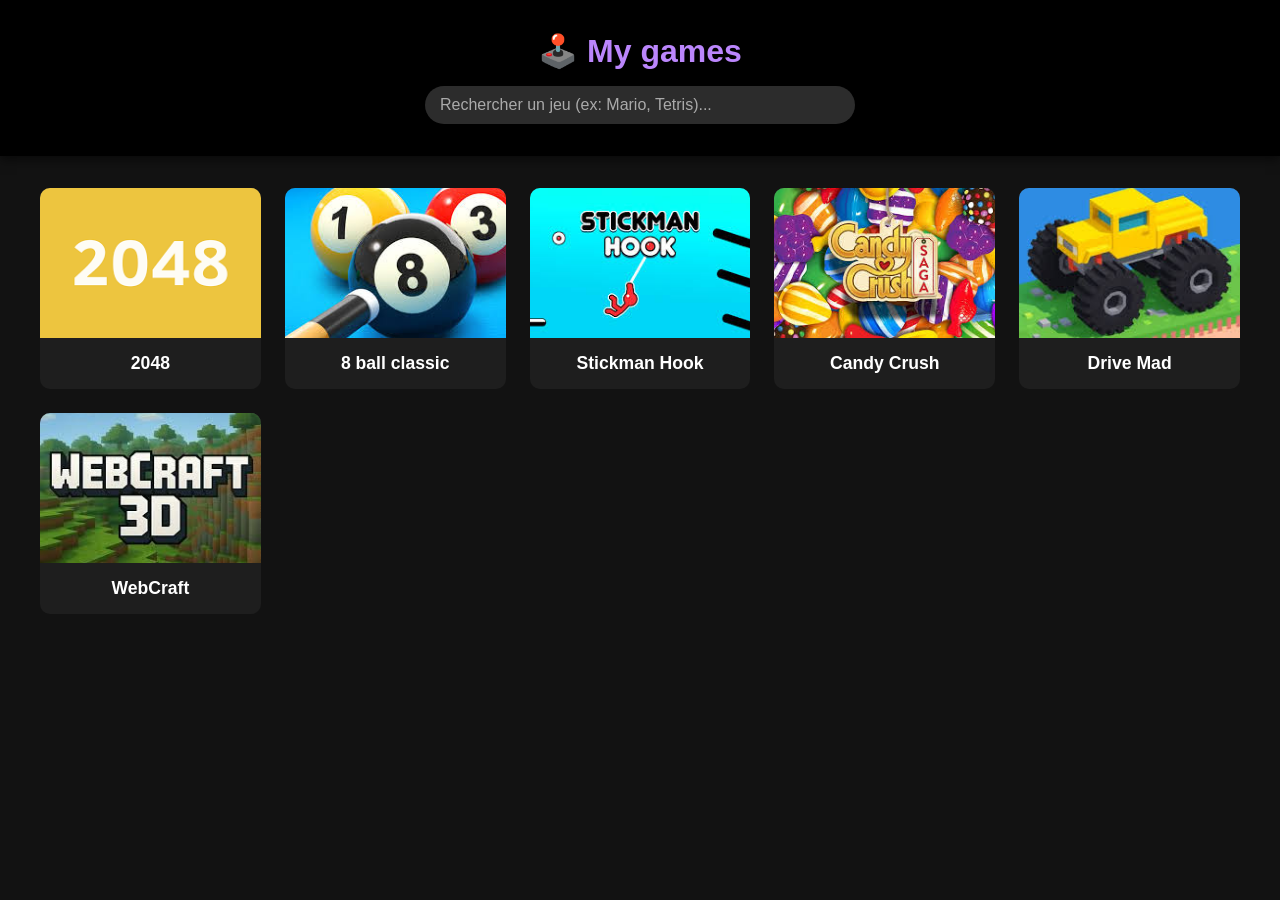
<file: index.html>
<!DOCTYPE html>
<html lang="fr">
<head>
    <meta charset="UTF-8">
    <meta name="viewport" content="width=device-width, initial-scale=1.0">
    <title>My games </title>
    <link rel="stylesheet" href="style.css">
</head>
<body>
    <header>
        <h1>🕹️ My games </h1>
        <input type="text" id="search-bar" placeholder="Rechercher un jeu (ex: Mario, Tetris)...">
    </header>

    <main>
        <div id="games-container" class="grid">
            </div>
    </main>

    <script src="script.js"></script>
</body>
</html>
</file>
<file: style.css>
:root {
    --bg-color: #121212;
    --card-bg: #1e1e1e;
    --text-color: #ffffff;
    --accent-color: #bb86fc;
}

body {
    font-family: 'Segoe UI', Tahoma, Geneva, Verdana, sans-serif;
    background-color: var(--bg-color);
    color: var(--text-color);
    margin: 0;
    padding: 0;
    text-align: center;
}

header {
    padding: 2rem;
    background-color: #000000;
    box-shadow: 0 4px 10px rgba(0, 0, 0, 0.5);
    position: sticky;
    top: 0;
    z-index: 100;
}

h1 {
    margin: 0 0 1rem 0;
    color: var(--accent-color);
}

#search-bar {
    width: 80%;
    max-width: 400px;
    padding: 10px 15px;
    border-radius: 20px;
    border: none;
    outline: none;
    font-size: 1rem;
    background-color: #2c2c2c;
    color: white;
}

#search-bar::placeholder {
    color: #aaaaaa;
}

main {
    padding: 2rem;
    max-width: 1200px;
    margin: auto;
}

/* La grille magique pour aligner tes 300 jeux */
.grid {
    display: grid;
    grid-template-columns: repeat(auto-fill, minmax(200px, 1fr));
    gap: 1.5rem;
}

/* Le design des vignettes */
.game-card {
    background-color: var(--card-bg);
    border-radius: 10px;
    overflow: hidden;
    transition: transform 0.2s, box-shadow 0.2s;
    text-decoration: none;
    color: var(--text-color);
    display: flex;
    flex-direction: column;
}

.game-card:hover {
    transform: translateY(-5px);
    box-shadow: 0 8px 15px rgba(187, 134, 252, 0.3);
}

.game-card img {
    width: 100%;
    height: 150px;
    object-fit: cover;
    background-color: #333; /* Couleur de fond si l'image est manquante */
}

.game-card h3 {
    margin: 15px 10px;
    font-size: 1.1rem;
}
</file>
